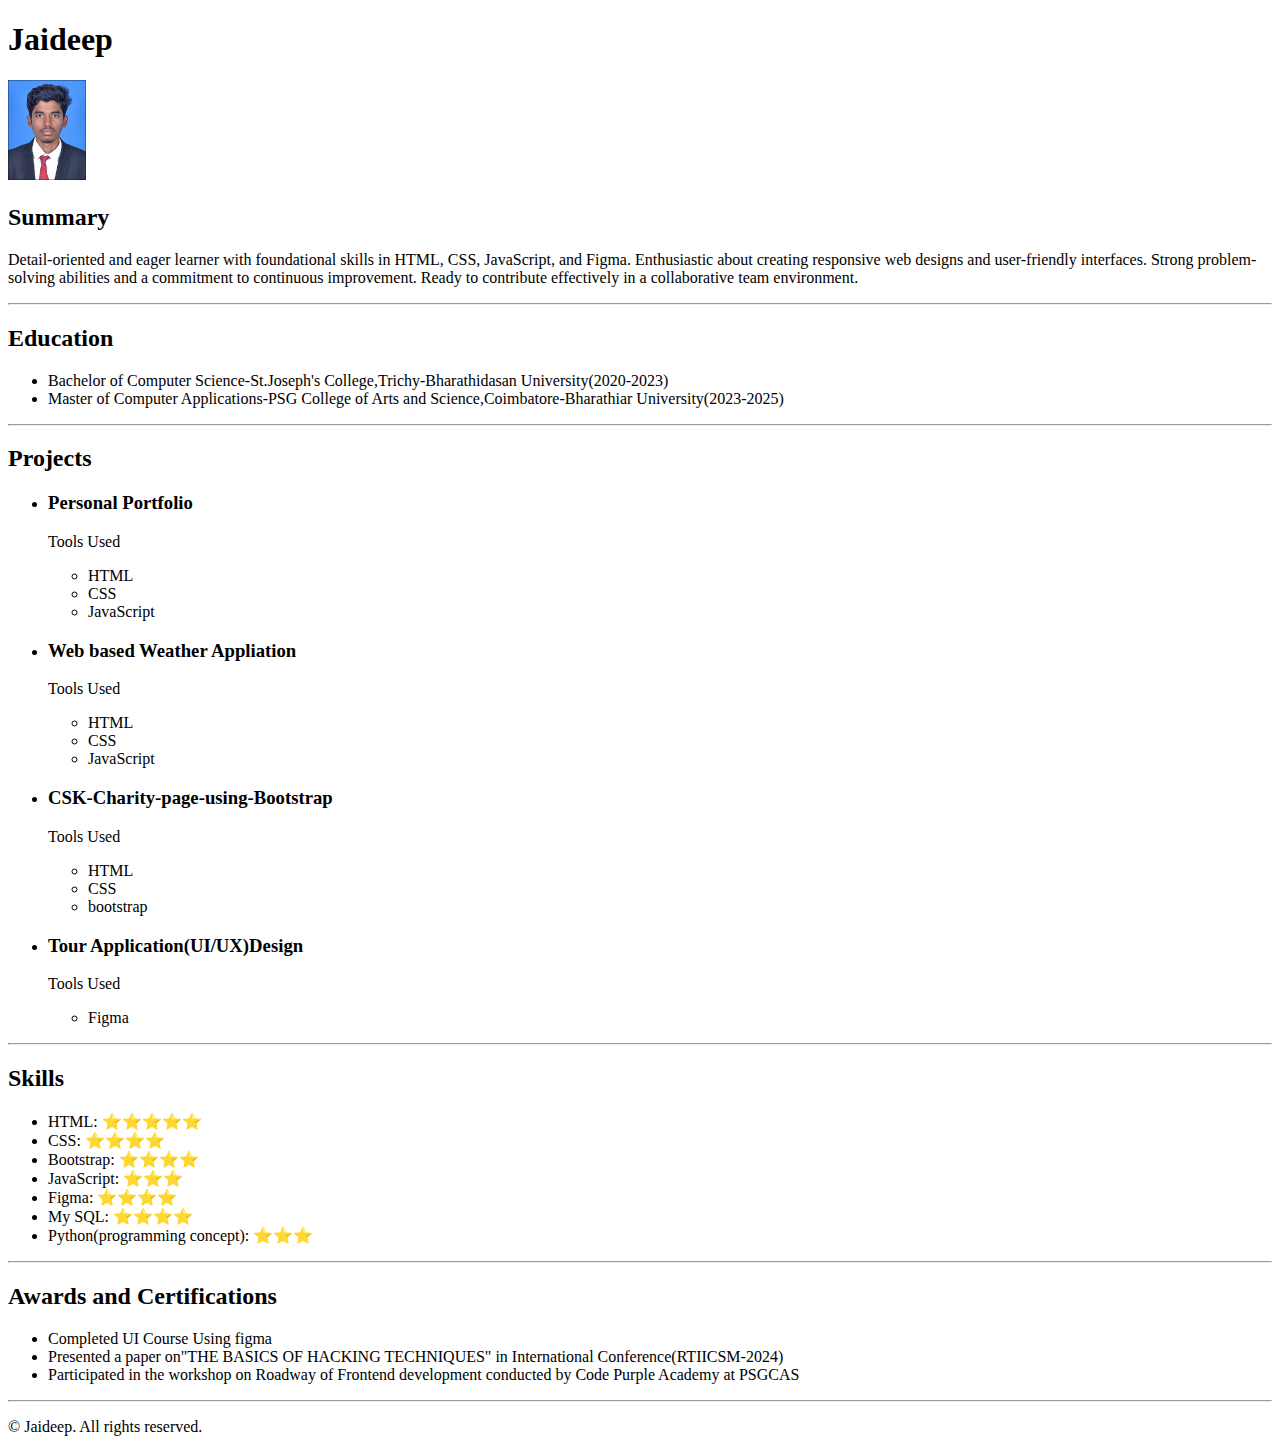
<file: resume.html>
<!DOCTYPE html>
<html lang="en">
<head>
    <meta charset="UTF-8">
    <meta name="viewport" content="width=device-width, initial-scale=1.0">
    <title>Resume</title>
</head>

<body>
    <h1>Jaideep</h1>
    <img src="./images/jaideep.JPG" alt="profile image of Jaideep" height="100">
  
    <h2>Summary</h2>
    <p>Detail-oriented and eager learner with foundational skills in HTML, CSS, JavaScript, and Figma.
        Enthusiastic about creating responsive web designs and user-friendly interfaces. Strong problem-solving abilities and 
       a commitment to continuous improvement. Ready to contribute effectively in a collaborative team environment.</p>
    <hr>
    <h2>Education</h2>
    <ul>
      <li>Bachelor of Computer Science-St.Joseph's College,Trichy-Bharathidasan University(2020-2023)</li>
      <li>Master of Computer Applications-PSG College of Arts and Science,Coimbatore-Bharathiar University(2023-2025)</li>
    </ul>
    <hr>
    <h2>Projects</h2>
    <ul>
      <li>
        <h3>Personal Portfolio</h3>
        <p>Tools Used</p>
        <ul>
          <li>HTML</li>
          <li>CSS</li>
          <li>JavaScript</li>
        </ul>
      </li>
      <li>
        <h3>Web based Weather Appliation</h3>
        <p>Tools Used</p>
        <ul>
          <li>HTML</li>
          <li>CSS</li>
          <li>JavaScript</li>
        </ul>
      </li>
      <li>
        <h3>CSK-Charity-page-using-Bootstrap</h3>
        <p>Tools Used</p>
        <ul>
          <li>HTML</li>
          <li>CSS</li>
          <li>bootstrap</li>
        </ul>
      </li>
      <li>
        <h3>Tour Application(UI/UX)Design</h3>
        <p>Tools Used</p>
        <ul>
          <li>Figma</li>
          
        </ul>
      </li>
           
            </ul>
          </li>
    
      </li>
    </ul>
    <hr>
    <h2>Skills</h2>
    <ul>
      <li>HTML: ⭐️⭐️⭐️⭐️⭐️</li>
      <li>CSS: ⭐️⭐️⭐️⭐️</li>
      <li>Bootstrap: ⭐️⭐️⭐️⭐️</li>
      <li>JavaScript: ⭐️⭐️⭐️</li>
      <li>Figma: ⭐️⭐️⭐️⭐️</li>
      <li>My SQL: ⭐️⭐️⭐️⭐️</li>
      <li>Python(programming concept): ⭐️⭐️⭐️</li>
    </ul>
    <hr>
    <h2>Awards and Certifications</h2>
    <ul>
      <li>Completed UI Course Using figma</li>
      <li>Presented a paper on"THE BASICS OF HACKING TECHNIQUES" in International Conference(RTIICSM-2024)</li>
      <li>Participated in the workshop on Roadway of Frontend development conducted by Code Purple Academy at PSGCAS</li>
      
    </ul>
    <hr>
    
    <footer>
      <p>© Jaideep. All rights reserved.</p>
    </footer>
  
  
  </body></html>
</file>
